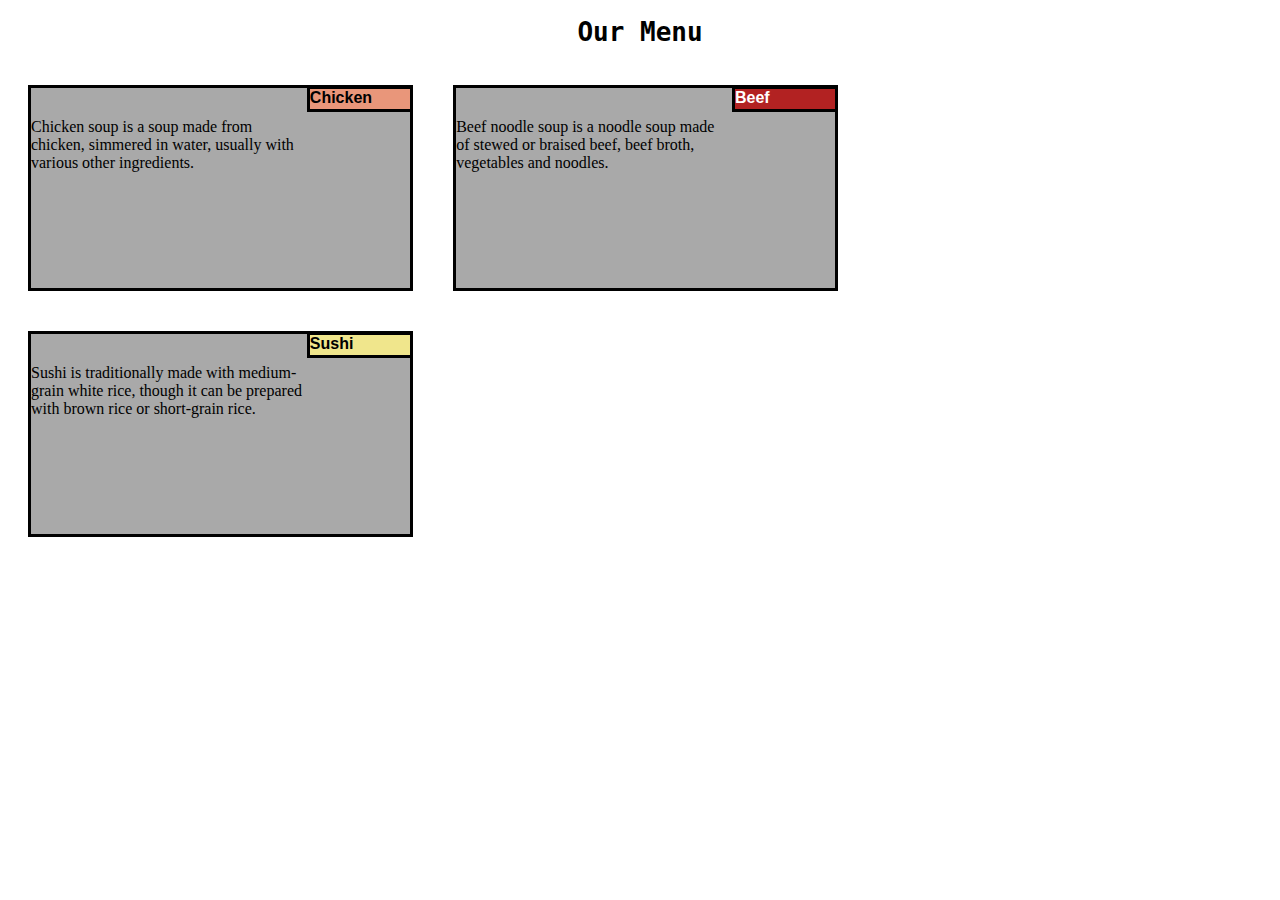
<file: Module2/index.html>
<!DOCTYPE html>
<html>
<head>
<meta name="viewport" content="width=device-width, initial-scale=1.0">
<title>The Boast | Blah Blah </title>
<link rel="stylesheet" type="text/css" href="styles.css">
</head>
<body>

<h1>Our Menu</h1>


<div class="Chicken"> 
<div class="color1 , Tagline">
Chicken
</div>
<div class="description">
Chicken soup is a soup made from chicken, simmered in water, usually with various other ingredients.
</div>
</div>


<div class="Beef"> 
<div2 class="color2 , Tagline">   
Beef
</div2>
<div class="description">
Beef noodle soup is a noodle soup made of stewed or braised beef, beef broth, vegetables and noodles.
</div>
</div>


<div class="Sushi"> 
<div class="color3 , Tagline">
Sushi
</div>
<div class="description">
Sushi is traditionally made with medium-grain white rice, though it can be prepared with brown rice or short-grain rice. 
</div>
</div>
</body>
</html>
</file>
<file: Module2/styles.css>
body {
  background-color
  color: black;
}

h1 {
  color: black;
  position: relative;
  text-align: center;
  font-family: monospace;
  font-weight: bolder;
}

.Chicken {
  position: relative;
  float: left;
  background-color: #a9a9a9;
  height: 200px;
  width: 30%;
  border: black;
  border-style: solid;
  border-width: medium;
  margin: 20px;
}

.Beef {
  position: relative;
  float: left;
  background-color: #a9a9a9;
  height: 200px;
  width: 30%;
  border: black;
  border-style: solid;
  border-width: medium;
  margin: 20px;
}

.Sushi {
  position: relative;
  float: left;
  background-color: #a9a9a9;
  height: 200px;
  width: 30%;
  border: black;
  border-style: solid;
  border-width: medium;
  margin: 20px;
}

div2{
    color: white;
}
.Tagline {
  position: relative;
  height: 20px;
  width: 100px;
  display: flex;
  float: right;
  border: black;
  border-style: solid;
  border-width: medium;
  right: -0.7%;
  top: -0.7%;
  font-weight: bold;
  font-family: sans-serif;
  font-size: medium;
  text-align: center;
}


.description{
    position: relative;
    height: 150px;
    width: 350px;
    top: 15%;
    bottom: 3%;
}
.color1{
    background-color:   #e9967a;
}
.color2{
    background-color:   #b22222 ;
}
.color3{
    background-color:   #f0e68c;
}
@media (max-width:  800px){
    .Chicken , .Beef , .Sushi{
        position: relative;
        float: left;
    }
    .Chicken{
        width: 42%;
    }
    .Beef{
        width: 42%;
    }
    .Sushi{
        width: 90%;
    }
}

@media (max-width:  400px){
    .Chicken , .Beef , .Sushi{
        position: relative;
        float: none;
    }
    .Chicken{
        width: 90%;
    }
    .Beef{
        width: 90%;
    }
    .Sushi{
        width: 90%;
    }
}
</file>
